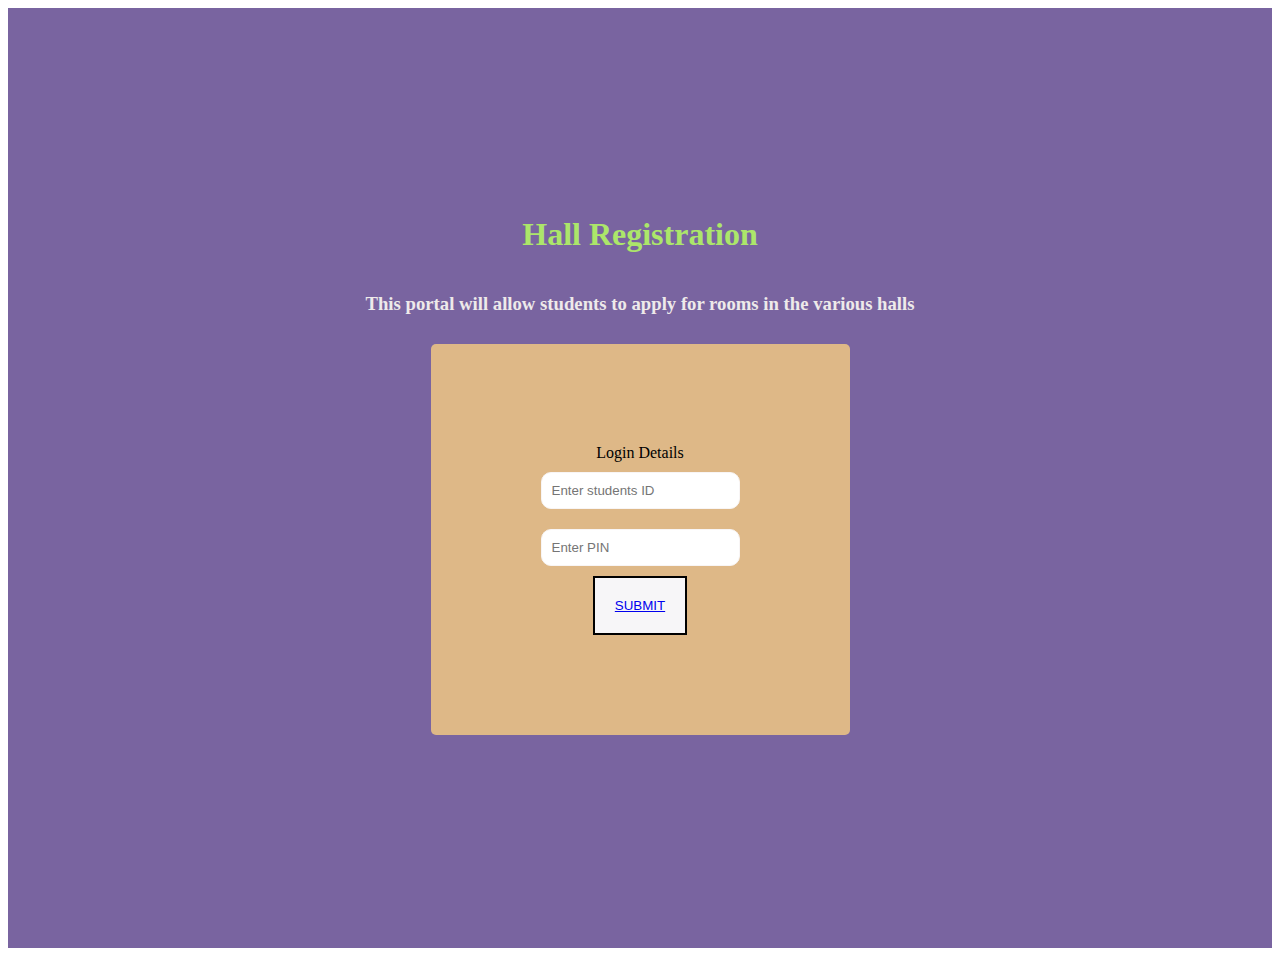
<file: index.html>
<html>
    <head>

        <meta charset="UTF-8">
        <meta name="viewport" content="width=device-width, initial-scale=1.0">
        <meta http-equiv="X-UA-Compatible" content="ie=edge">
        <title>Hall Registration</title>
        <link rel="stylesheet" type="text/css" href="index.css"/>
    </head>
    <body>
            <div id="login"> 
                <h1 id="title">Hall Registration</h1>
                <h3 id="subtitle">This portal will allow students to apply for rooms in the various halls</h3>
            <div id="form">
                <form>
                    <label>Login Details</label>
                    <input type="text" placeholder="Enter students ID" id="id" maxlength="8">
                    <input type="password" placeholder="Enter PIN" id="pin" maxlength="5"> 
                    <button type="button" class="btn btn-outline-primary">
                    <a href="hall.html">SUBMIT </a>
                </button>
                </form>
                
            </div>
            </div>
    </body>
</html>
</file>
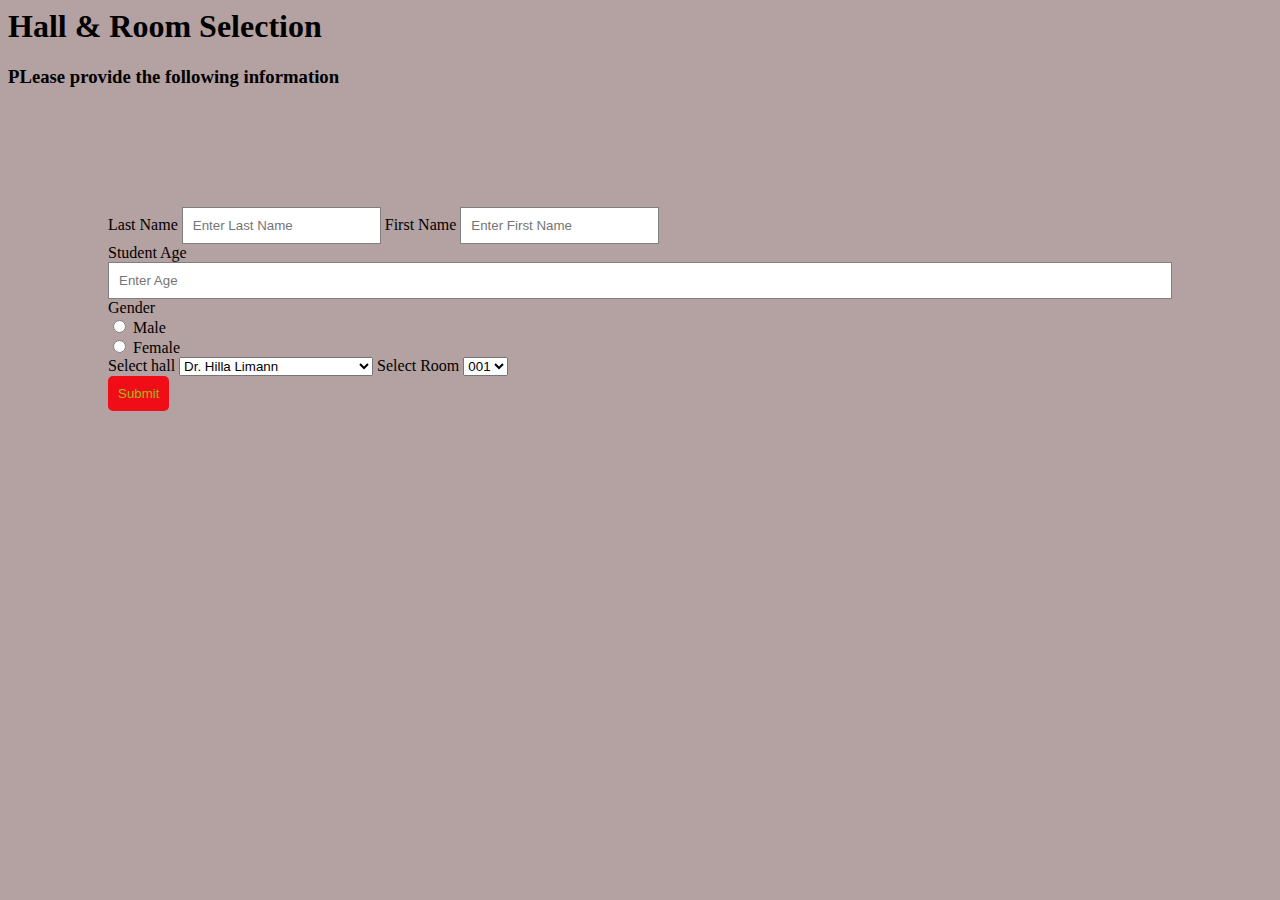
<file: hall.html>
<html>
    <head>

            <meta charset="UTF-8">
            <meta name="viewport" content="width=device-width, initial-scale=1.0">
            <meta http-equiv="X-UA-Compatible" content="ie=edge">
            <title>Hall Registration</title>
            <link rel="stylesheet" type="text/css" href="hall.css"/>
    </head>
    <body>
        <div id="Hall & Room Selection">
            <h1 id="title">Hall & Room Selection</h1>
            <h3 id="subtitle">PLease provide the following information</h3>

        </div id="form">
            <form>
                <label>Last Name
                <input type="text" placeholder="Enter Last Name" >
                 First Name
                <input type="text" placeholder="Enter First Name"> </label>
                <label>Student Age</label> 
                <input type="text" placeholder="Enter Age"id="age" maxlength="2">
                <label>Gender
            <div>
                <input id="radioMale" type="radio" name= "female" value="male"> Male<br>
                <input id="radioFemale" type="radio" name= "male" value="female"> Female<br> </label>
            </div>
                <label> Select hall</label>
                <select >
                    <option value="Dr. Hilla Limann">Dr. Hilla Limann</option>
                    <option value="Alexander Kwapong">Alexander Kwapong</option>
                    <option value="Elizabeth Sey">Elizabeth Sey</option>
                    <option value="Jean Nelson">Jean Nelson</option>
                    <option value="International Students Hostel">International Students Hostel</option>
                    <option value="Jubilee Hall">Jubilee Hall</option>
                    <option value="Akuafo Hall">Akuafo Hall</option>
                    <option value="Mensah Sarbah Hall">Mensah Sarbah Hall</option>
                    <option value="Legon Hall">Legon Hall</option>
                    <option value="Commonwealth Hall">Commonwealth hall</option>
                    <option value="Volta Hall">Volta Hall</option>
                </select> 
                <label>Select Room</label>
                <select id="roomNumbers">
                    <option value="001">001</option>
                    <option value="002">002</option>
                    <option value="003">003</option>
                    <option value="004">004</option>
                    <option value="005">005</option>
                    <option value="006">006</option>
                    <option value="007">007</option>
                    <option value="008">008</option>
                    <option value="009">009</option>
                    <option value="010">010</option>
                    <option value="011">011</option>
                    <option value="012">012</option>
                    <option value="013">013</option>
                    <option value="014">014</option>
                    <option value="015">015</option>
                    <option value="016">016</option>
                    <option value="017">017</option>
                    <option value="018">018</option>
                    <option value="019">019</option>
                    <option value="020">020</option>
                </select><br />
                <button type="button" class="btn btn-outline-primary">Submit</button>
            </form>

            <script src="hall.js"></script>
    </body>
</html>
</file>
<file: index.css>
#login{
    background-color: rgb(121, 100, 160);
    height: 100vh;
    padding: 20px;
    display: flex;
    flex-direction: column;
    justify-content: center;
    
}

#title {
    color:rgb(172, 230, 106);
    text-align: center
}

#subtitle{
    color: rgb(238, 234, 234);
    text-align: center
}

#form {
    padding: 10px;
    
    display: flex;
    /* flex-direction: column; */
    justify-content: center;
    align-items: center

}

form {
    background-color: burlywood;
    display: flex;
    flex-direction: column;
    justify-content: center;
    align-items: center;
    padding: 100px;
    border-radius: 5px;
}

input{
    border-width: 1px;
    border-color: rgb(248, 245, 245);
    padding: 10px;
    border-radius: 10px;
    border-style: solid;
    /* padding-top: 10px; */
    margin: 10px;
}
button{
    background-color: rgb(247, 246, 248);
    border-style: solid;
    padding: 20px;

}
</file>
<file: hall.css>
body{
    background-color: #b4a1a1;
}
form {
    display: flex;
    flex-direction: column;
    padding: 100px;
    border-radius: 5px;
}

input {
    padding: 10px;
    border-style: solid;
    border-width: 1;
    border-color: grey;
}

button{
    background-color: rgb(241, 13, 24);
    border-style: none;
    border-radius: 5px;
    color: rgb(160, 190, 22);
    padding: 10px;

}
</file>
